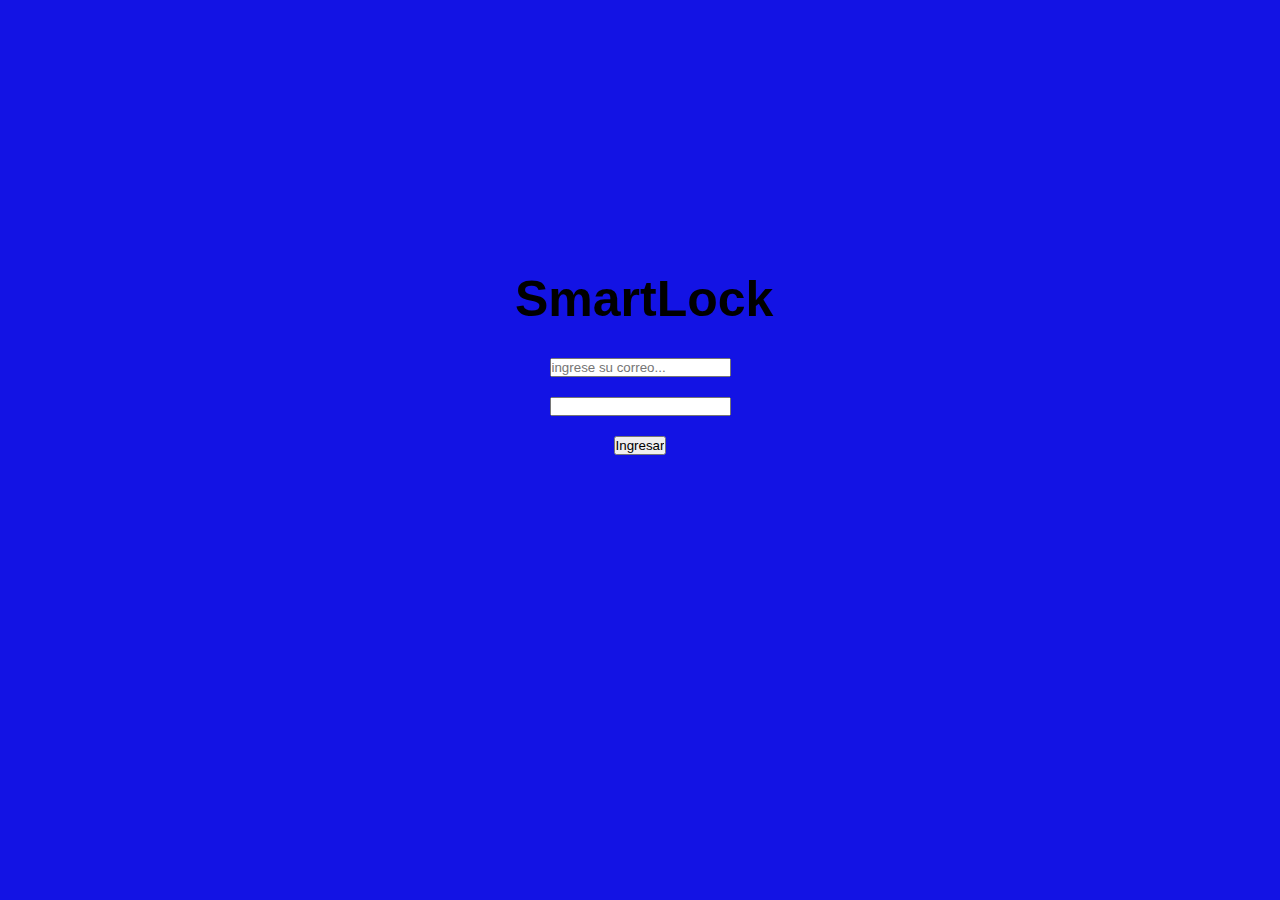
<file: index.html>
<!DOCTYPE html>
<html lang="en">
<head>
    <meta charset="UTF-8">
    <meta http-equiv="X-UA-Compatible" content="IE=edge">
    <meta name="viewport" content="width=device-width, initial-scale=1.0">
    <link rel="stylesheet" href="css/style.css">
    <title>Document</title>
</head>
<body>
    <header class="header"></header>
    <div class="welcome"> 
        <div class="tittle">
            <h1>SmartLock</h1>
        </div>
        <div class="form">
            <form action="" method="post" >
                <input type="text" placeholder="ingrese su correo..." name="" id="">
                <input type="password" placeholder="" name="" id="">
                <input class="button" type="button" value="Ingresar">
            </form>
        </div>
    </div>
</body>
</html>
</file>
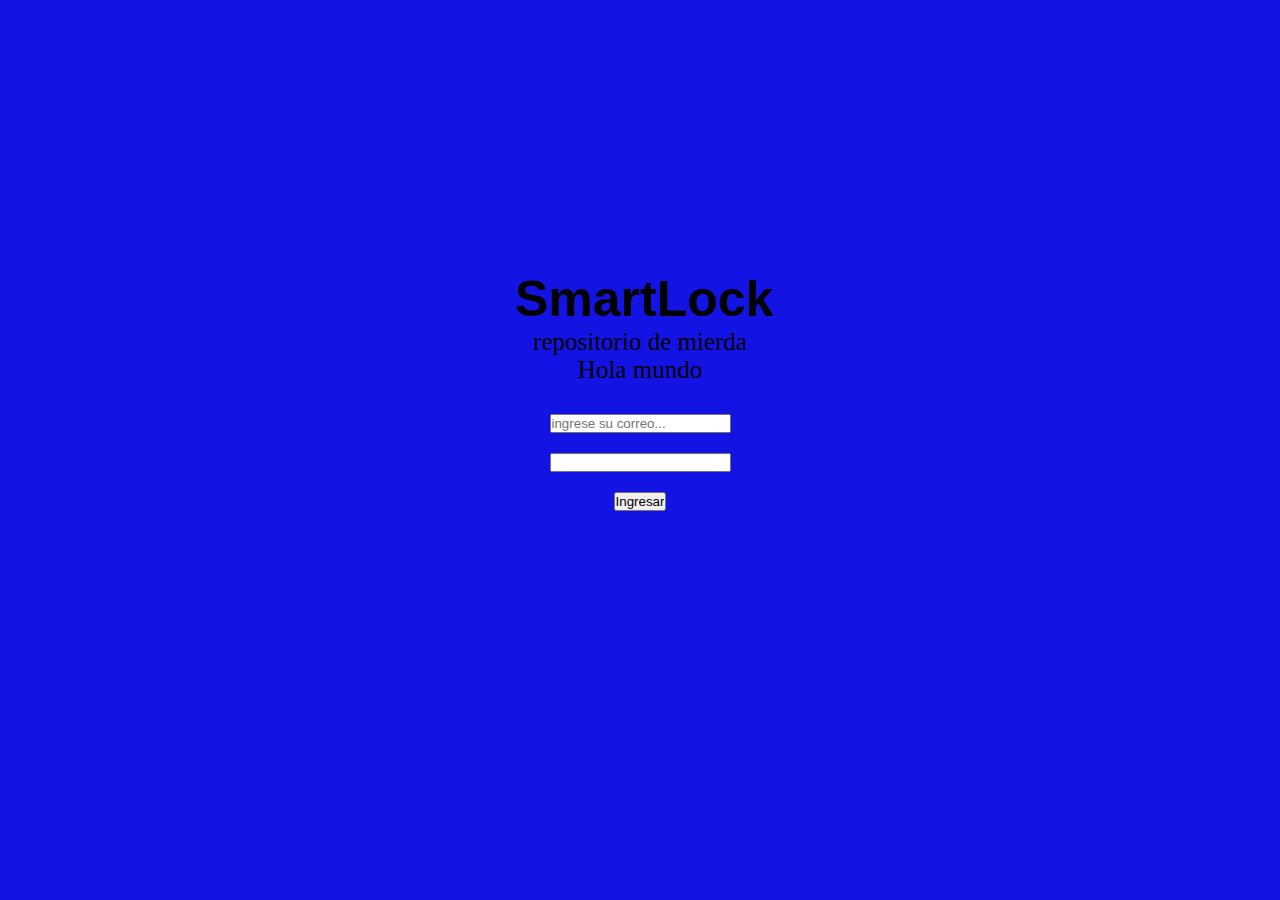
<file: inedex.html>
<!DOCTYPE html>
<html lang="en">
<head>
    <meta charset="UTF-8">
    <meta http-equiv="X-UA-Compatible" content="IE=edge">
    <meta name="viewport" content="width=device-width, initial-scale=1.0">
    <link rel="stylesheet" href="css/style.css">
    <title>Document</title>
</head>
<body>
    <header class="header"></header>
    <div class="welcome"> 
        <div class="tittle">
            <h1>SmartLock</h1>
        </div>
        <div>
            <p>repositorio de mierda</p>
            <p>Hola mundo</p>
        </div>
        <div class="form">
            <form action="" method="post" >
                <input type="text" placeholder="ingrese su correo..." name="" id="">
                <input type="password" placeholder="" name="" id="">
                <input class="button" type="button" value="Ingresar">
            </form>
        </div>
    </div>
</body>
</html>
</file>
<file: css/style.css>
*{
    margin: 0;
    padding: 0;
}

body{
    background-color: rgb(19, 19, 228);
}
.welcome{
    display: block;
    width:250px;
    margin: auto;
    text-align: center;
    position: relative;
    top: 30vh;
    font-size: 25px;
}
h1{
    font-family: 'Franklin Gothic Medium', 'Arial Narrow', Arial, sans-serif;
}
.form{
    margin-top: 20px;
    width: 250px;
}
.form input{
    margin: 10px;
}
.form .button{
    position: relative;
}
</file>
